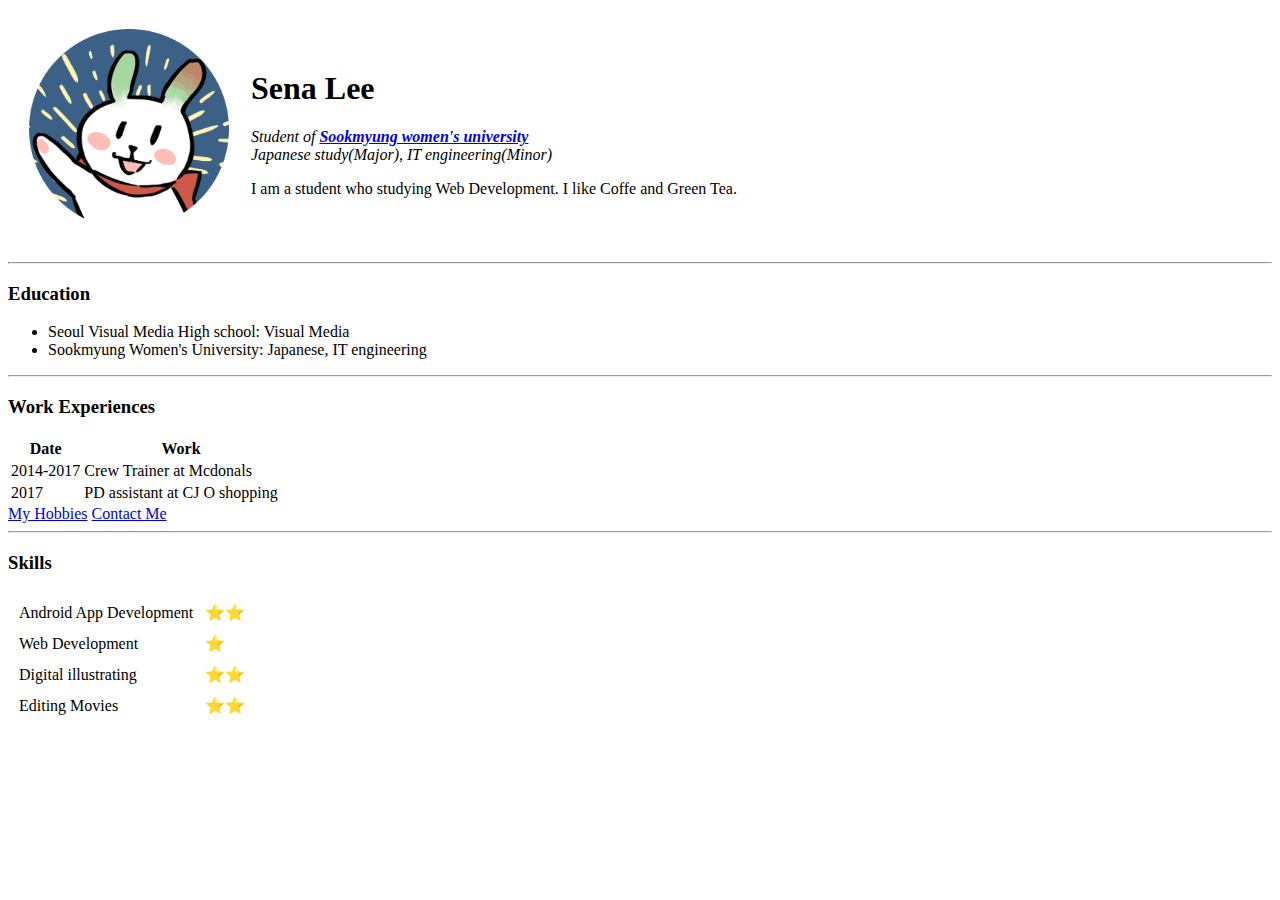
<file: personalPage/index.html>
<!DOCTYPE html>
<html>

<head>
  <meta charset="utf-8">
  <title>Sena's Personal Site</title>
</head>

<body>
  <table cellspacing="20">
    <tr>
      <td><img src="images/profile.png" alt="sena profile charactor" width="200px"></td>
      <td>
        <h1>Sena Lee</h1>
        <p><em>Student of <strong><a href="http://www.sookmyung.ac.kr/">Sookmyung women's university</a></strong><br>
            Japanese study(Major), IT engineering(Minor)</em></p>
        <p>I am a student who studying Web Development. I like Coffe and Green Tea.</p>
      </td>
    </tr>
  </table>

  <hr>
  <h3>Education</h3>
  <ul>
    <li>Seoul Visual Media High school: Visual Media </li>
    <li>Sookmyung Women's University: Japanese, IT engineering</li>
  </ul>
  <hr>
  <h3>Work Experiences</h3>
  <table>
    <thead>
      <tr>
        <th>Date</th>
        <th>Work</th>
      </tr>
    </thead>
    <tbody>
      <tr>
        <td>2014-2017</td>
        <td>Crew Trainer at Mcdonals</td>
      </tr>
      <tr>
        <td>2017</td>
        <td>PD assistant at CJ O shopping</td>
      </tr>
    </tbody>
    <tfoot>

    </tfoot>
  </table>
  <a href="hobbies.html">My Hobbies</a>
  <a href="contactMe.html">Contact Me</a>
  <hr>
  <h3>Skills</h3>
  <table cellspacing="10">
    <tr>
      <td>Android App Development</td>
      <td>⭐⭐</td>
    </tr>
    <tr>
      <td>Web Development</td>
      <td>⭐</td>
    </tr>
    <tr>
      <td>Digital illustrating</td>
      <td>⭐⭐</td>
    </tr>
    <tr>
      <td>Editing Movies</td>
      <td>⭐⭐</td>
    </tr>
  </table>

</body>

</html>
</file>
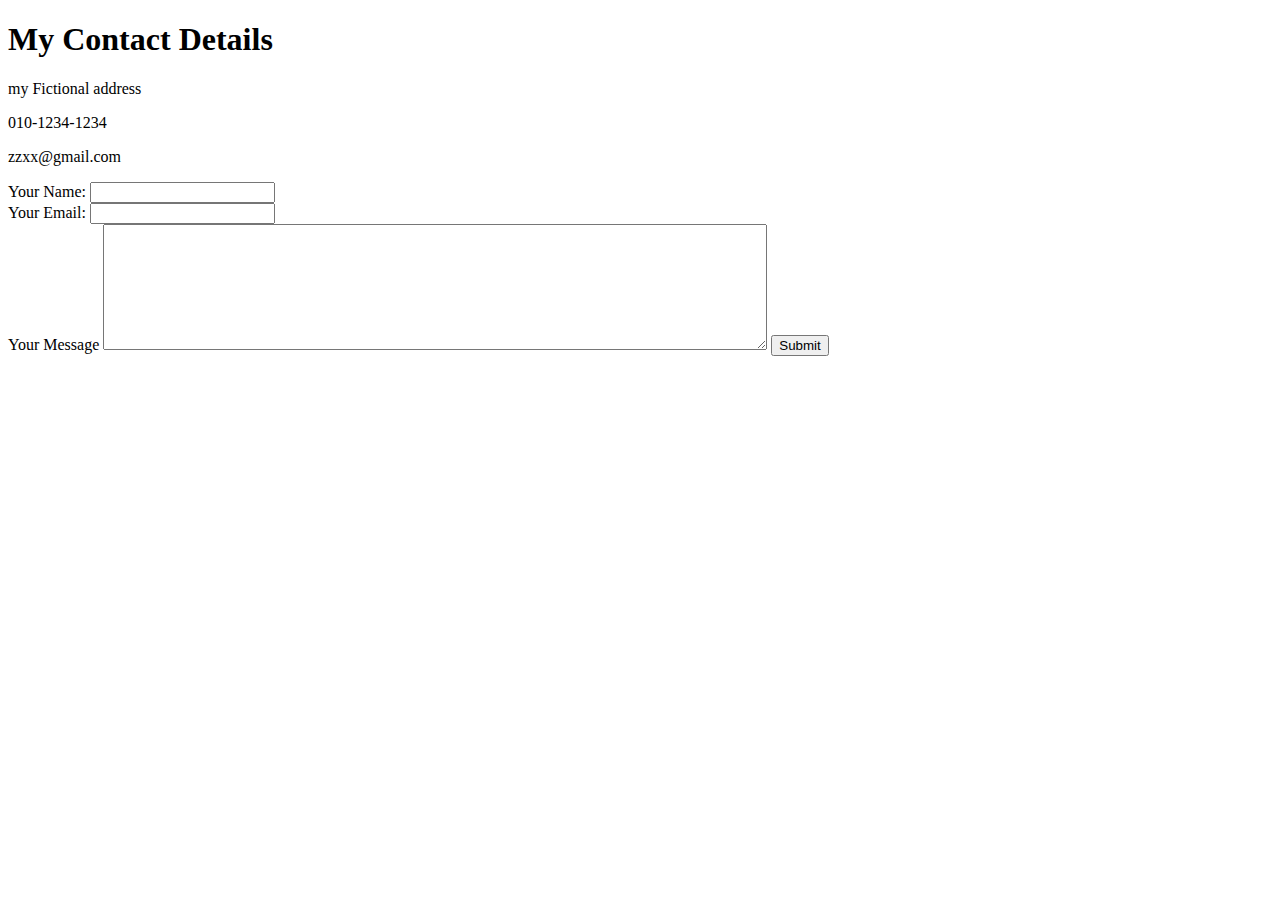
<file: personalPage/contactMe.html>
<!DOCTYPE html>
<html>
  <head>
    <meta charset="utf-8">
    <title>Contact Me</title>
  </head>
  <body>
    <h1>My Contact Details</h1>
    <p>my Fictional address</p>
    <p>010-1234-1234</p>
    <p>zzxx@gmail.com</p>

    <form class="" action="mailto:info@sena.com" method="post" enctype="text/plain">
      <label>Your Name:</label>
      <input type="text" name="yourName" value=""><br>
      <label>Your Email:</label>
      <input type="email" name="yourEmail" value=""><br>
      <label>Your Message</label>
      <textarea name="yourMessage" rows="8" cols="80"></textarea>
      <input type="submit" name="">
    </form>
  </body>
</html>
</file>
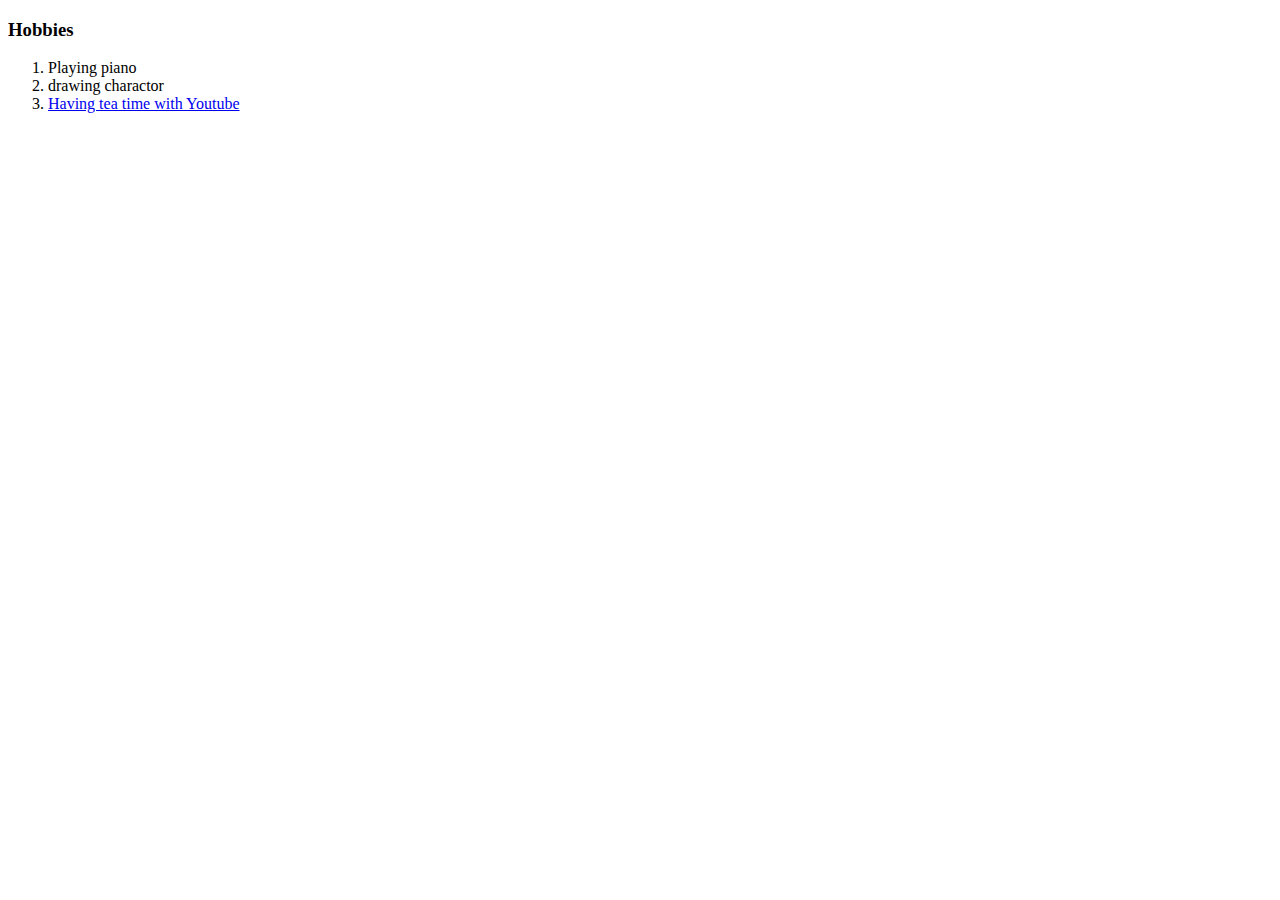
<file: personalPage/hobbies.html>
<!DOCTYPE html>
<html>
  <head>
    <meta charset="utf-8">
    <title></title>
  </head>
  <body>
    <h3>Hobbies</h3>
    <ol>
      <li>Playing piano</li>
      <li>drawing charactor</li>
      <li><a href="https://www.youtube.com/">Having tea time with Youtube</a></li>
    </ol>
  </body>
</html>
</file>
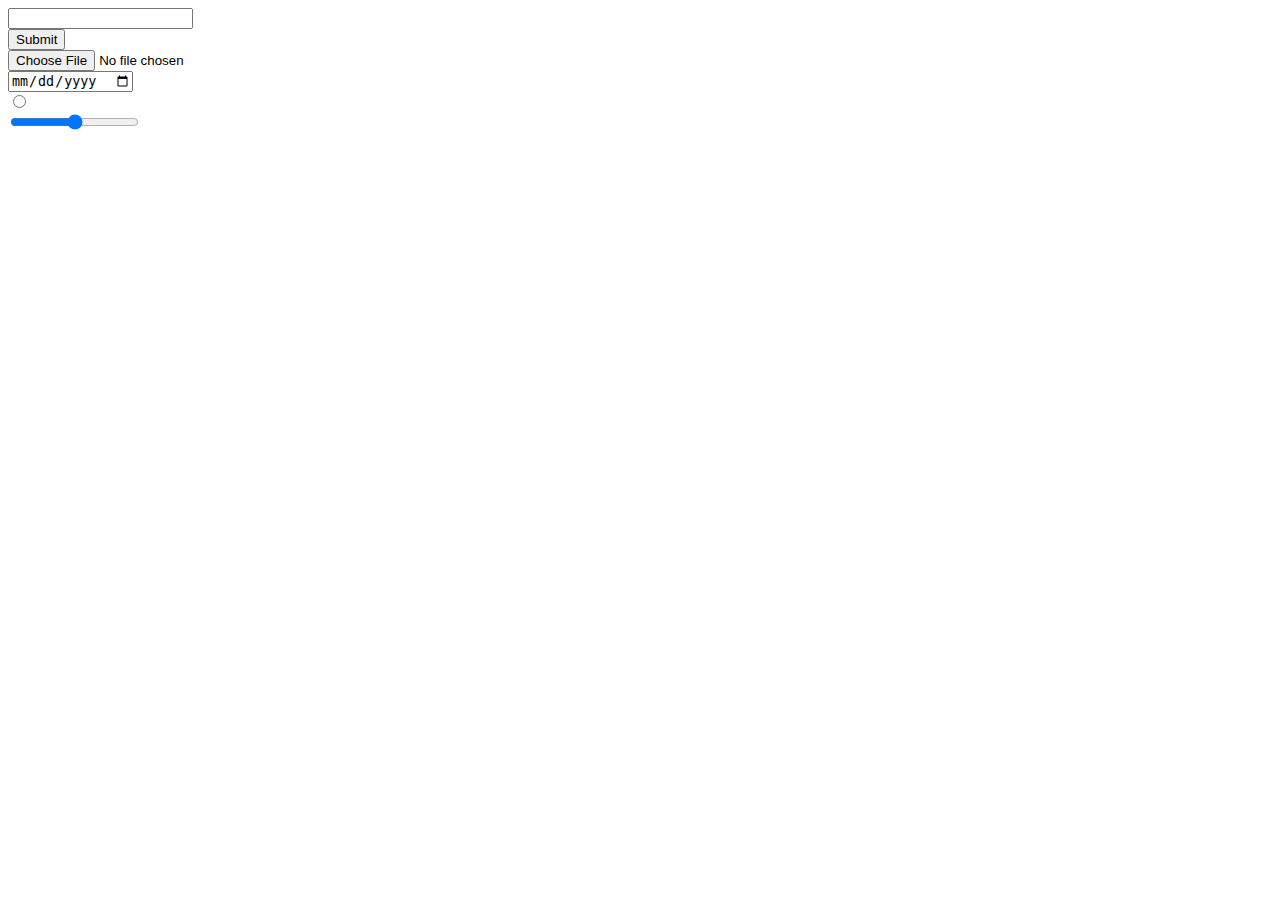
<file: personalPage/inputs.html>
<!DOCTYPE html>
<html>
  <head>
    <meta charset="utf-8">
    <title></title>
  </head>
  <body>
    <input type="text" name="" value=""><br>
    <input type="submit" name=""><br>
    <input type="file" name=""><br>
    <input type="date" name="" value=""><br>
    <input type="radio" name="" value=""><br>
    <input type="range" name="" value=""><br>
  </body>
</html>
</file>
